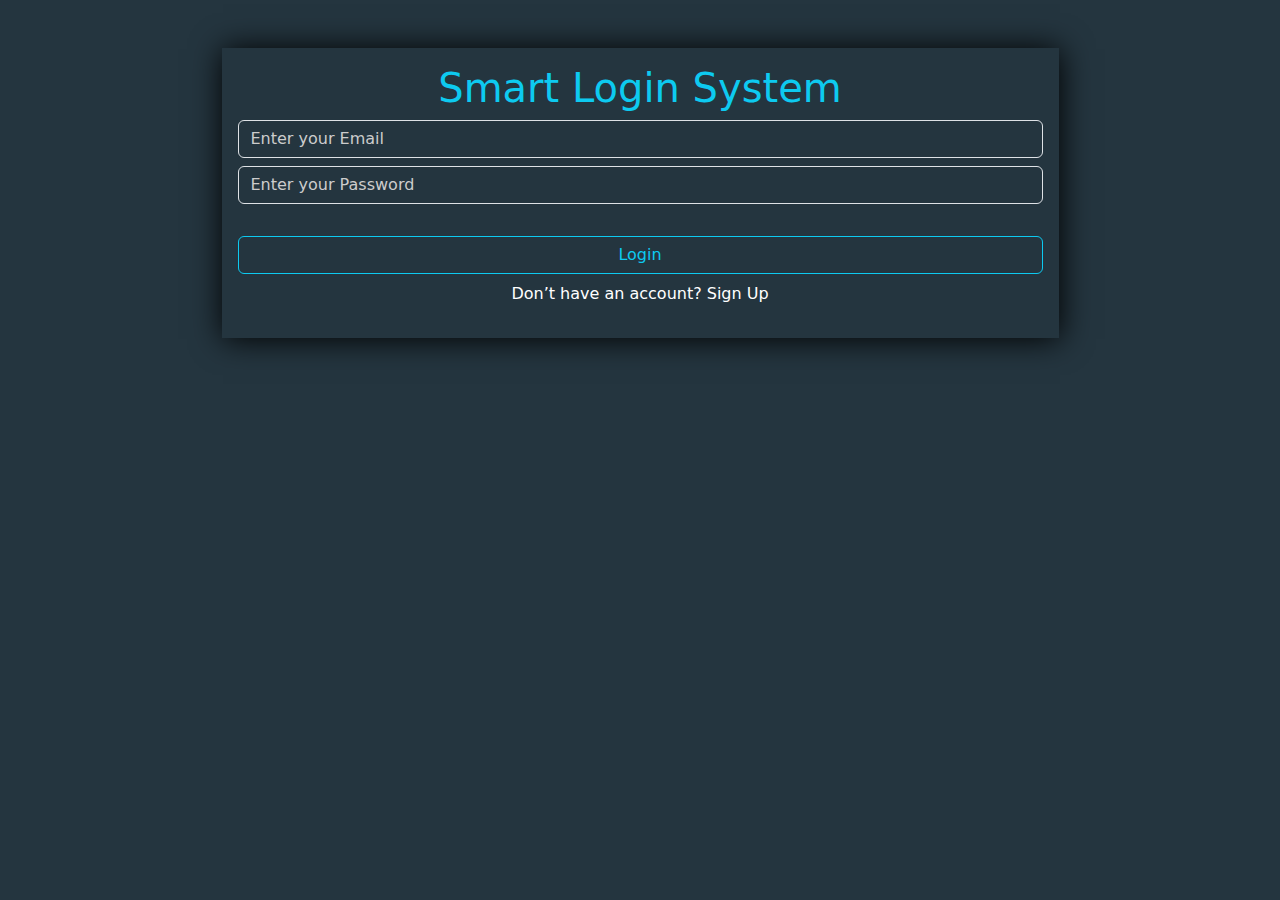
<file: index.html>
<!DOCTYPE html>
<html lang="en">
<head>
    <meta charset="UTF-8">
    <meta http-equiv="X-UA-Compatible" content="IE=edge">
    <meta name="viewport" content="width=device-width, initial-scale=1.0">
    <title>Document</title>
    <link rel="stylesheet" href="./css/bootstrap.min.css">
    <link rel="stylesheet" href="./css/style.css">
</head>
<body>
    <div class="container">
        <div class="login w-75 m-auto p-2 text-center p-3 mt-5">
            <h1 class="text-info">Smart Login System</h1>
            <input type="email" class="form-control  m-auto my-2 bg-transparent text-white" id="email" placeholder="Enter your Email">
            <input type="password" class="form-control  m-auto my-2 bg-transparent text-white" id="password" placeholder="Enter your Password">
            <label  class="form-label m-auto  border-0 text-center text-danger text-danger d-block" id="validation"></label>
            <a type="submit" id="login" class="btn btn-outline-info w-100 mt-4 mb-2">Login</a>
            <p class="text-white">Don’t have an account? <a href="./signup.html" class="text-white text-decoration-none">Sign Up</a></p>
        </div>
    </div>
    <script src="./js/bootstrap.bundle.min.js"></script>
    <script src="./js/main.js"></script>
</body>
</html>
</file>
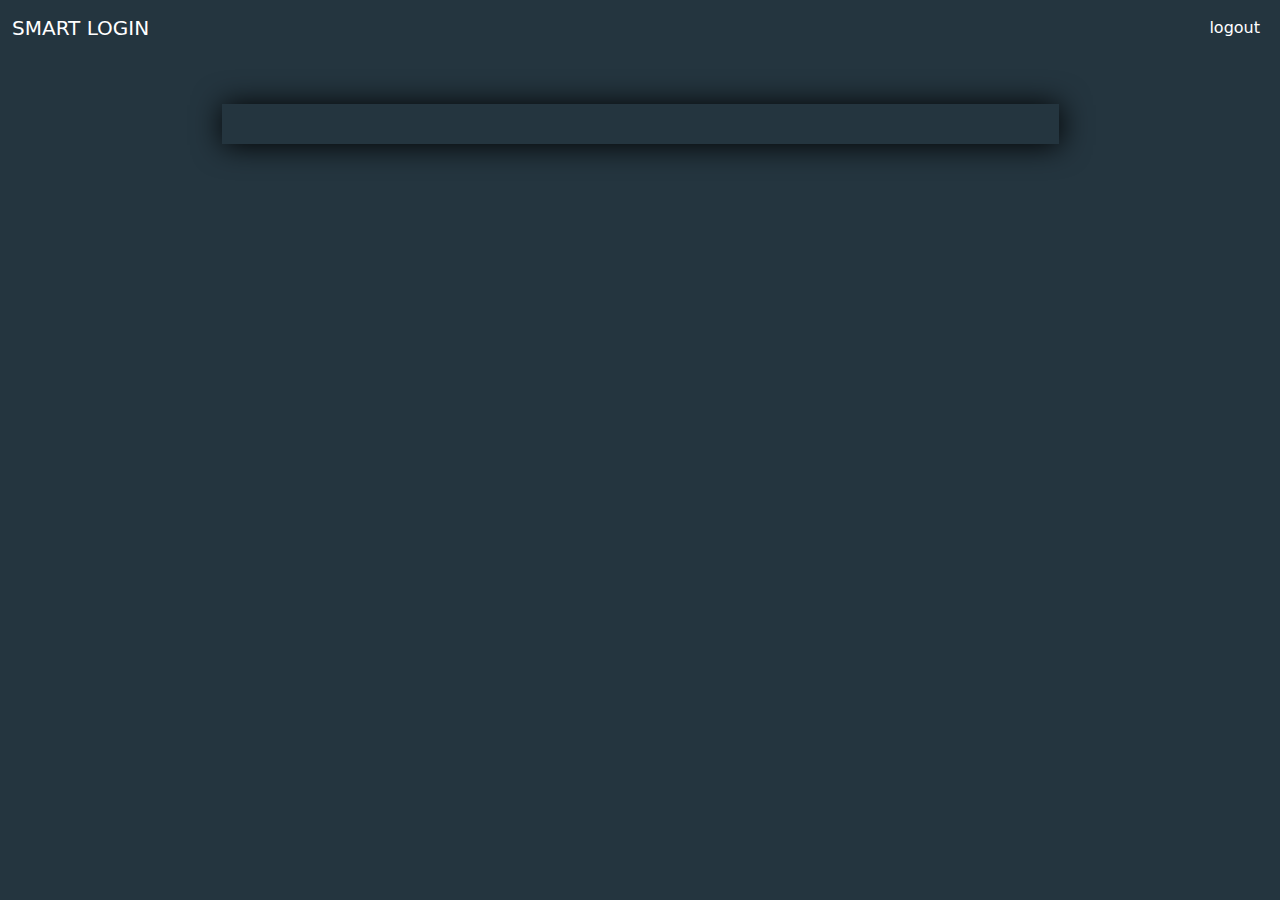
<file: login.html>
<!DOCTYPE html>
<html lang="en">
<head>
    <meta charset="UTF-8">
    <meta http-equiv="X-UA-Compatible" content="IE=edge">
    <meta name="viewport" content="width=device-width, initial-scale=1.0">
    <title>Document</title>
    <link rel="stylesheet" href="./css/bootstrap.min.css">
    <link rel="stylesheet" href="./css/style.css">
</head>
<body>
    <nav class="navbar navbar-expand-lg bg-transparent">
        <div class="container-fluid">
          <a class="navbar-brand text-white" href="#">SMART LOGIN</a>
          <div class="collapse navbar-collapse" >
            <ul class="navbar-nav ms-auto mb-2 mb-lg-0">
              <li class="nav-item">
                <a href="./index.html" target="_self" class="nav-link text-white">logout</a>
              </li>
            </ul>
          </div>
        </div>
      </nav>
    <div class="container">
        <div class="login w-75 m-auto p-2 text-center p-3 mt-5">
            <h1 id="heading" class="text-info text-uppercase"></h1>
        </div>
    </div>
    <script src="./js/bootstrap.bundle.min.js"></script>
    <script src="./js/login.js"></script>
</body>
</html>
</file>
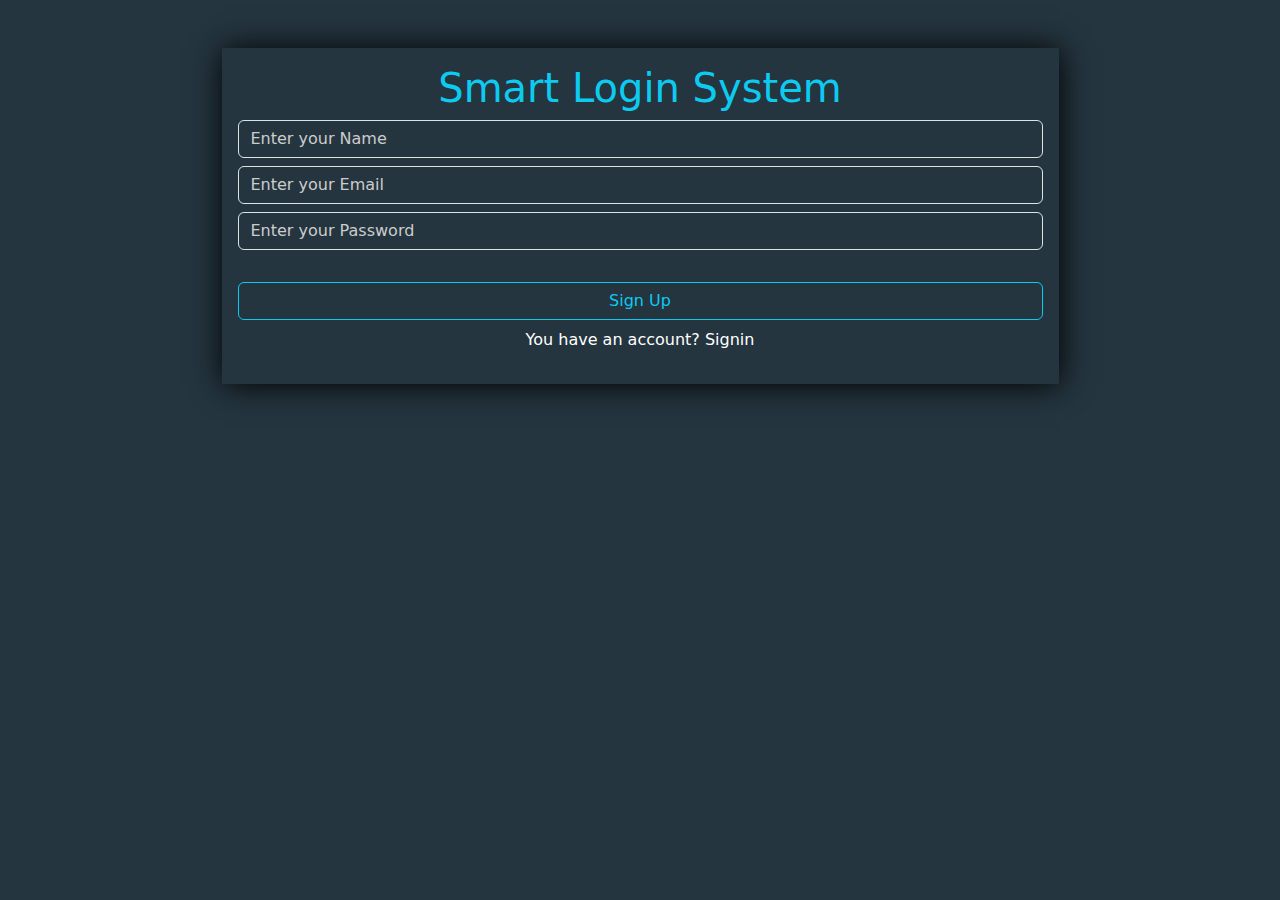
<file: signup.html>
<!DOCTYPE html>
<html lang="en">
<head>
    <meta charset="UTF-8">
    <meta http-equiv="X-UA-Compatible" content="IE=edge">
    <meta name="viewport" content="width=device-width, initial-scale=1.0">
    <title>Document</title>
    <link rel="stylesheet" href="./css/bootstrap.min.css">
    <link rel="stylesheet" href="./css/style.css">
</head>
<body>
    <div class="container">
        <div class="login w-75 m-auto p-2 text-center p-3 mt-5">
            <h1 class="text-info">Smart Login System</h1>
            <input type="text" class="form-control  m-auto my-2 bg-transparent text-white" id="name" placeholder="Enter your Name">
            <input type="email" class="form-control  m-auto my-2 bg-transparent text-white" id="email" placeholder="Enter your Email">
            <input type="password" class="form-control  m-auto my-2 bg-transparent text-white" id="password" placeholder="Enter your Password">
            <label  class="form-label m-auto  border-0 text-center text-danger d-block" id="validation"></label>
            <button type="submit" id="signup"class="btn btn-outline-info w-100 mt-4 mb-2">Sign Up</button>
            <p class="text-white">You have an account? <a href="./index.html" class="text-white text-decoration-none">Signin</a></p>
        </div>
    </div>
    <script src="./js/bootstrap.bundle.min.js"></script>
    <script src="./js/signup.js"></script>
</body>
</html>
</file>
<file: css/style.css>
:root{
    --main-color:#24353F;
}
::placeholder{
    color: #ccc !important;
    opacity: 0.8;
}
body{
    background-color: var(--main-color);
}
.login{
    box-shadow: 1px 1px 30px  #000;
}
</file>
